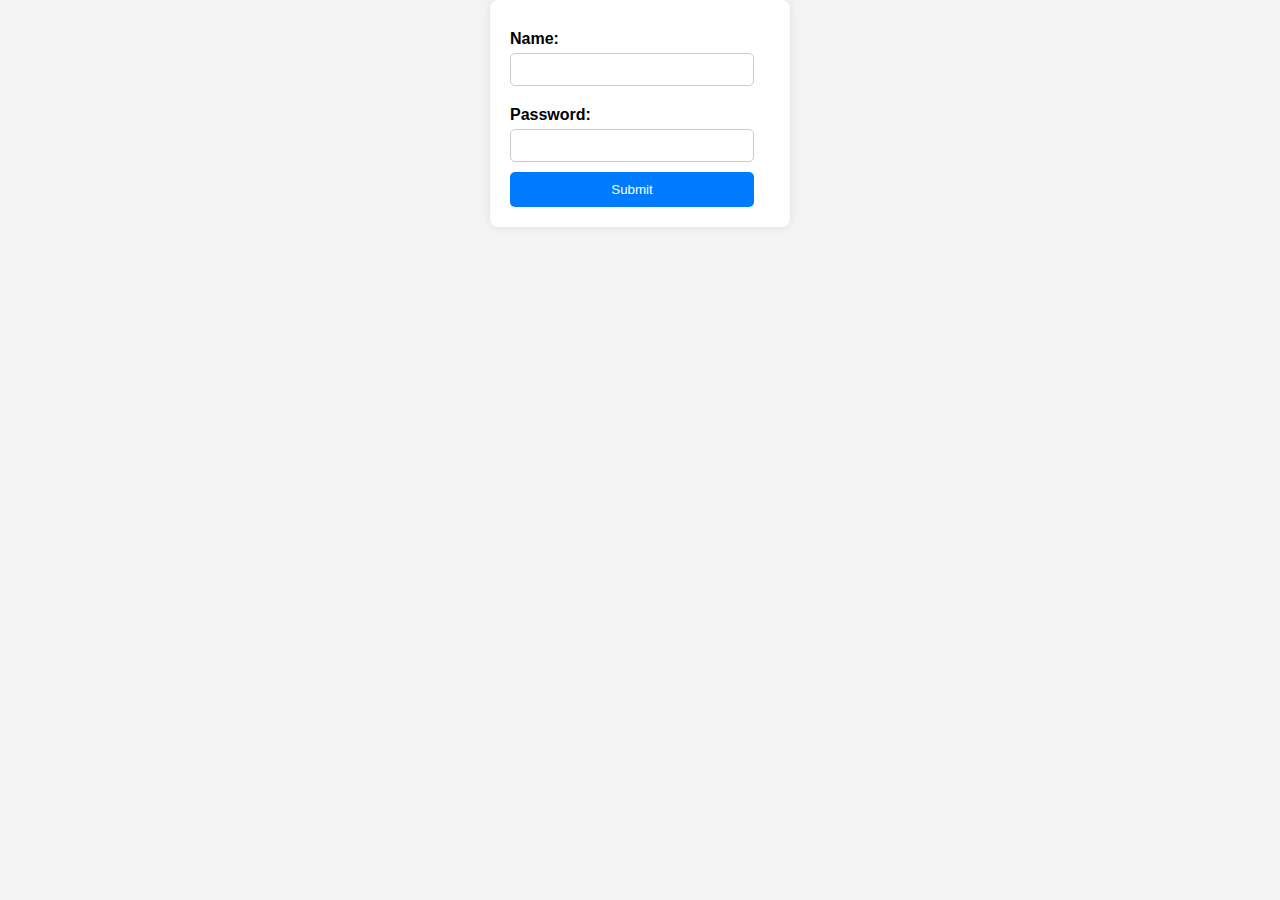
<file: intro/index.html>
<!DOCTYPE html>
<html>
<head>
    <meta charset="UTF-8">
    <meta name="viewport" content="width=device-width, initial-scale=1.0">
    <title>Registration Form</title>
    <link rel="stylesheet" href="styles.css">
</head>
<body>
    <form action="action.php" method="post">
        <p>Name:</p>
        <input type="text" name="name"><br>

        <p>Password:</p>
        <input type="password" name="psw"><br>
        <button type="submit" name="submit">Submit</button>
    </form>
</body>
</html>
</file>
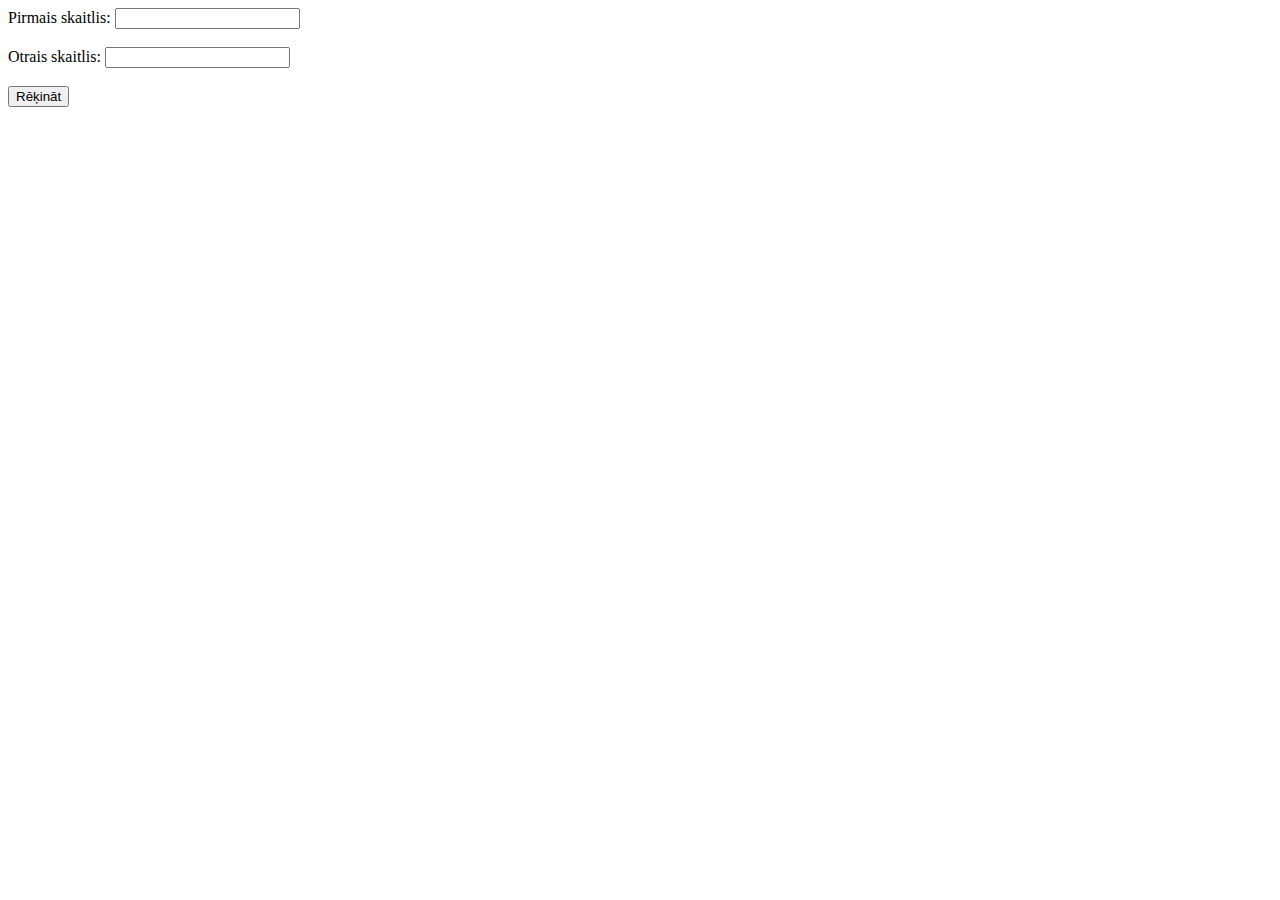
<file: lesson05/index.html>
<!DOCTYPE html>
<html lang="en">
<head>
    <meta charset="UTF-8">
    <meta name="viewport" content="width=device-width, initial-scale=1.0">
    <title>Document</title>
    <script src="script.js"></script>
</head>
<body>
    <label for="pirmais_skaitlis">Pirmais skaitlis:</label>
    <input type="number" id="pirmais_skaitlis">
    <br><br>
    <label for="otrais_skaitlis">Otrais skaitlis:</label>
    <input type="number" id="otrais_skaitlis" >
    <br><br>
    <button id="rekinat">Rēķināt</button>
    <br><br>
    <div id="rezultats"></div>    
</body>
</html>
</file>
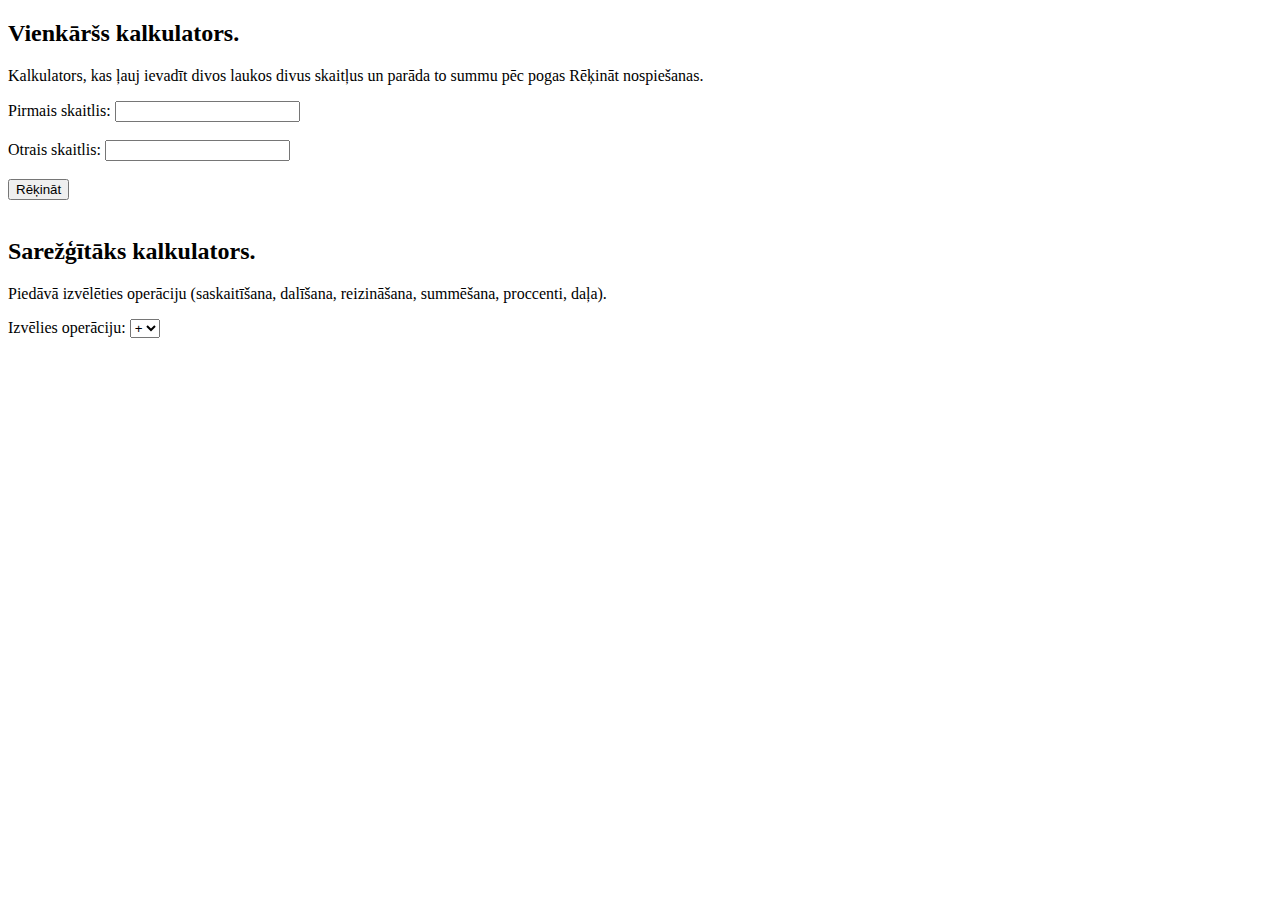
<file: lesson05/calculators/index.html>
<!DOCTYPE html>
<html lang="en">

<head>
  <meta charset="UTF-8">
  <meta name="viewport" content="width=device-width, initial-scale=1.0">
  <title>Document</title>
  <script src="script.js"></script>
</head>

<body>
  <h2>Vienkāršs kalkulators.</h2>
  <p class="description">Kalkulators, kas ļauj ievadīt divos laukos divus skaitļus un parāda to summu pēc pogas Rēķināt
    nospiešanas.</p>
  <div class="calculator" ir="simple_calculator">
    <label for="basic_pirmais_skaitlis">Pirmais skaitlis:</label>
    <input type="number" id="basic_pirmais_skaitlis">
    <br><br>
    <label for="basic_otrais_skaitlis">Otrais skaitlis:</label>
    <input type="number" id="basic_otrais_skaitlis">
    <br><br>
    <button id="basic_rekinat">Rēķināt</button>
    <br><br>
    <div id="basic_rezultats"></div>
  </div>

  <h2>Sarežģītāks kalkulators.</h2>
  <p class="description">Piedāvā izvēlēties operāciju (saskaitīšana, dalīšana, reizināšana, summēšana, proccenti, daļa).</p>
  <div>
    <label for="operacija">Izvēlies operāciju:</label>
    <select id="operacija">
      <option value="+">+</option>
      <option value="-">-</option>
      <option value="*">*</option>
      <option value="/">/</option>
    </select>
    <br><br>
  </div>

</body>

</html>
</file>
<file: intro/styles.css>
/* Basic styles for the form */
body {
    font-family: Arial, sans-serif;
    background-color: #f4f4f4;
    display: flex;
    justify-content: center;
    align-items: center;
    margin: 0;
}

form {
    background: white;
    padding: 20px;
    border-radius: 8px;
    box-shadow: 0 0 10px rgba(0, 0, 0, 0.1);
    width: 300px;
    box-sizing: border-box; /* Prevents padding from increasing width */
}

p {
    margin: 10px 0 5px;
    font-weight: bold;
}

input {
    width: calc(100% - 16px); /* Adjust width to compensate for padding */
    padding: 8px;
    margin-bottom: 10px;
    border: 1px solid #ccc;
    border-radius: 5px;
    box-sizing: border-box; /* Ensures padding doesn't exceed width */
}

button {
    width: calc(100% - 16px); /* Adjust width to compensate for padding */
    padding: 10px;
    background-color: #007BFF;
    color: white;
    border: none;
    border-radius: 5px;
    cursor: pointer;
    box-sizing: border-box;
}

button:hover {
    background-color: #0056b3;
}
</file>
